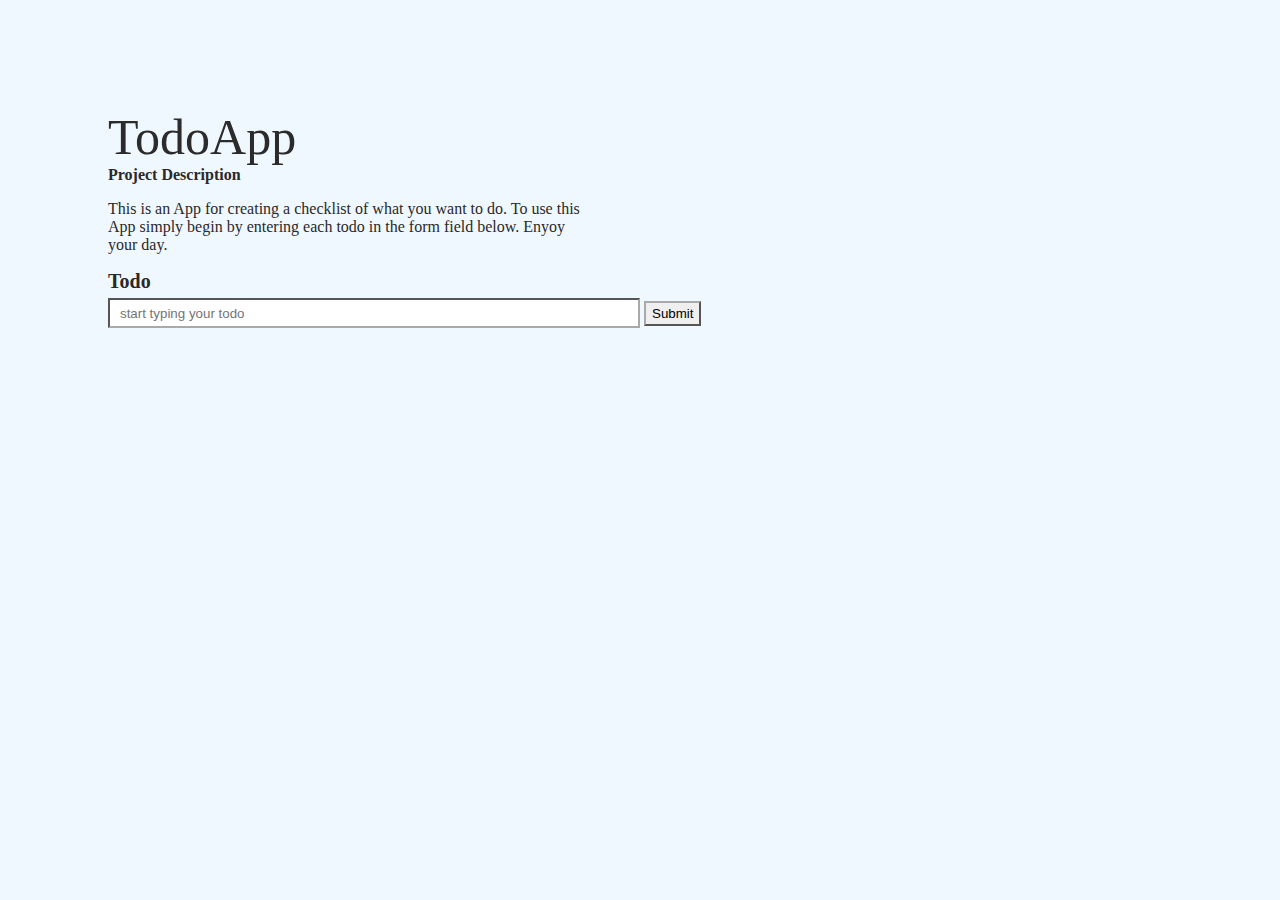
<file: index.html>
<html>
<head>
    <link rel="stylesheet" href="style.css">
    <title>Todo</title>
</head>
<body>
    <div class="container">
        <hi class="title">TodoApp</hi>
        <div class="desc-content">
            <span class="project-description"><b>Project Description</b></span>
            <p>This is an App for creating a checklist of what you want to do. To use this App simply
                begin by entering each todo in the form field below. Enyoy your day.
            </p>
        </div>

        <div class="todo-form">
            <form action="&" method="post">
                <label for="todo-field" class="form-label">Todo</label>
                <input type="text" id="todo-field" class="todo-input" placeholder="start typing your todo">
                <input type="submit" class="todo-submit">
            </form>
            
        </div>
    </div>

</body>




</html>
</file>
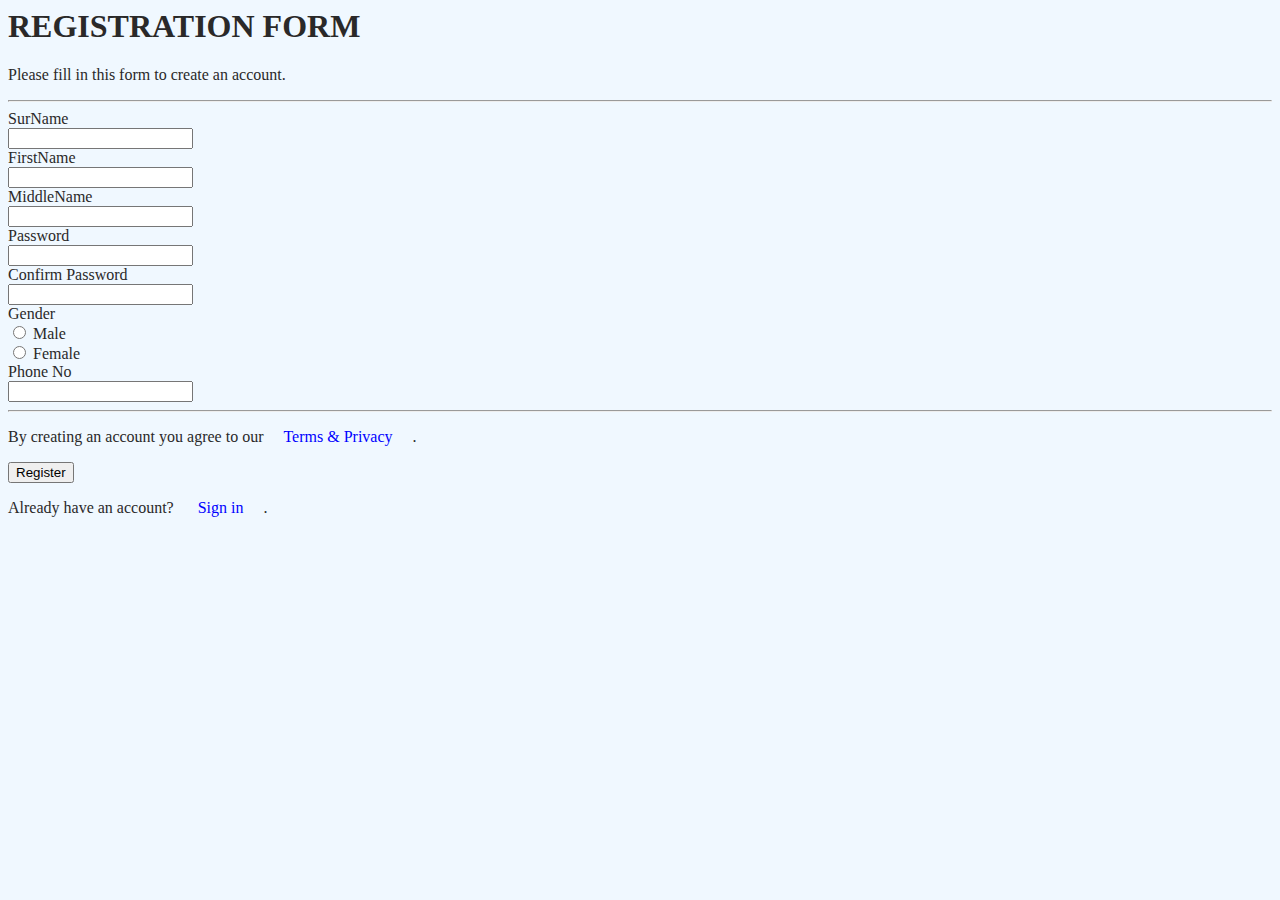
<file: form.html>
<html>
    <head>
        <link rel="icon" href="image/myicon.png"/>
        <title>Form</title>
        <link rel="stylesheet" href="styles.css">
    </head>
    <body>
        <form action="&" method="post">
        <div class="cont">
            <h1 class="reg">REGISTRATION FORM</h1>
            <p>Please fill in this form to create an account.</p>
            <hr>
            
                <label for="nn-field" class="nn-label">SurName</label><br>
                <input type="text" class="nn-input"><br>
                <label for="nn-field" class="nn-label">FirstName</label><br>
                <input type="text" class="nn-input"><br>
                <label for="nn-field" class="nn-label">MiddleName</label><br>
                <input type="text" class="nn-input"><br>
                <label for="nn-field" class="nn-label">Password</label><br>
                <input type="password" class="nn-input"><br>
                <label for="nn-field" class="nn-label">Confirm Password</label><br>
                <input type="password" class="nn-input"><br>
                <label for="nn-field" class="nn-label">Gender</label><br>
                <input type="radio" class="nn-opt">
                <label for="nn-field" class="nn-label">Male</label><br>
                <input type="radio" class="nn-opt">
                <label for="nn-field" class="nn-label">Female</label><br>
                <label for="nn-field" class="nn-label">Phone No</label><br>
                <input type="text" class="nn-input"><br>
                <hr>
                <p>By creating an account you agree to our<a href="#">Terms & Privacy</a>.</p>
                <button type="submit" class="sumt">Register</button>
        </div>    

        <div class="cot-sign">
            <p>Already have an account? <a href="#">Sign in</a>.</p>
        </div>
            </form>
        
    </body>
</html>
</file>
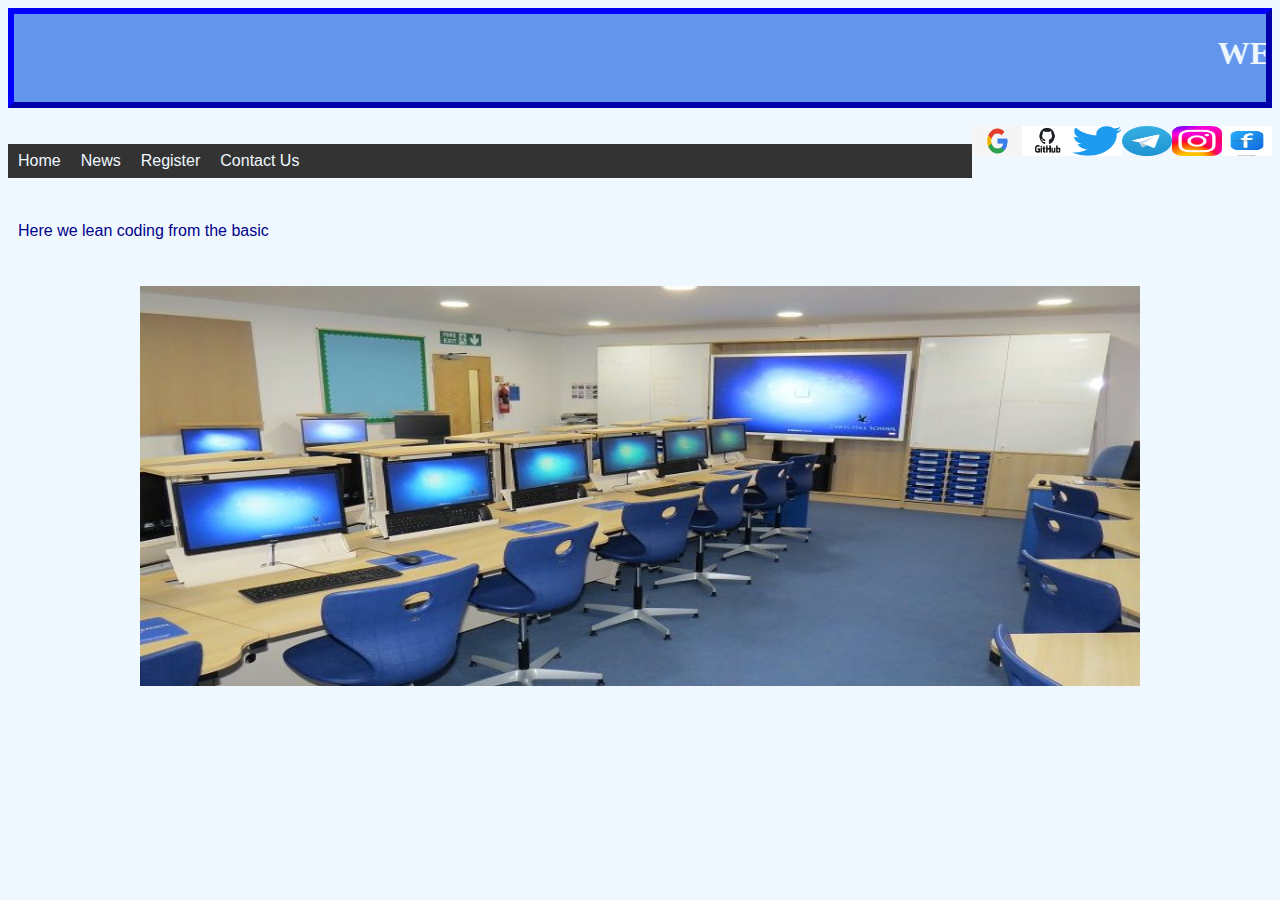
<file: homepage.html>
<!DOCTYPE html>
<head>
    <link rel="icon" href="image/myicon.png"/>
    <title>Home</title>
    <link rel="stylesheet" href="styles.css">
</head>
<body>
    <div class="myDiv">
        <caption>
    <h1><marquee>WELCOME TO NN TECHADEMY WERE YOU CAN LEARN BASIC 
        SOFTWARE DEVELOPMENT AT YOUR LEASURE TIME... </marquee></h1>
        </caption>
</div>
<br>
<a href="https://www.facebook.com">
<img src="image/fblogo.webp" alt="facebook" class="fb">
</a>
<a href="https://www.instagram.com">
<img src="image/Instagram_logo_2022.svg.png" alt="instagram" class="inst">
</a>
<a href="https://www.telegram.com">
    <img src="image/Telegram_logo.svg.webp" alt="telegram" class="tele">
</a>
<a href="https://www.twitter.com">
    <img src="image/twitterlogo.png" alt="twitter" class="twit">
</a>
<a href="https://www.github.com">
    <img src="image/GitHub-Logo.png" alt="github" class="git">
    </a>
    <a href="https://www.google.com">
        <img src="image/googlelogo.webp" alt="google" class="goo">
    
</a>
 
    <div class="navbar">
        <a href="#home">Home</a>
        <a href="#New">News</a>
       
        <div class="dropdown">
            <button class="dropbtn">Register
<i class="list_down"></i>
</button>
<div class="dropdown-content">
    <a href="#">Create Account</a>
    <a href="#">Login</a>
</div>
        </div>
        <a href="#contact">Contact Us</a>
    </div>
<br>
    <P class="para">Here we lean coding from the basic</P>
    <center><img src="image/ictclass.jpg" class="prde"></center>
    <br>
    <div class="link">

</div>

</body>
</html>
</file>
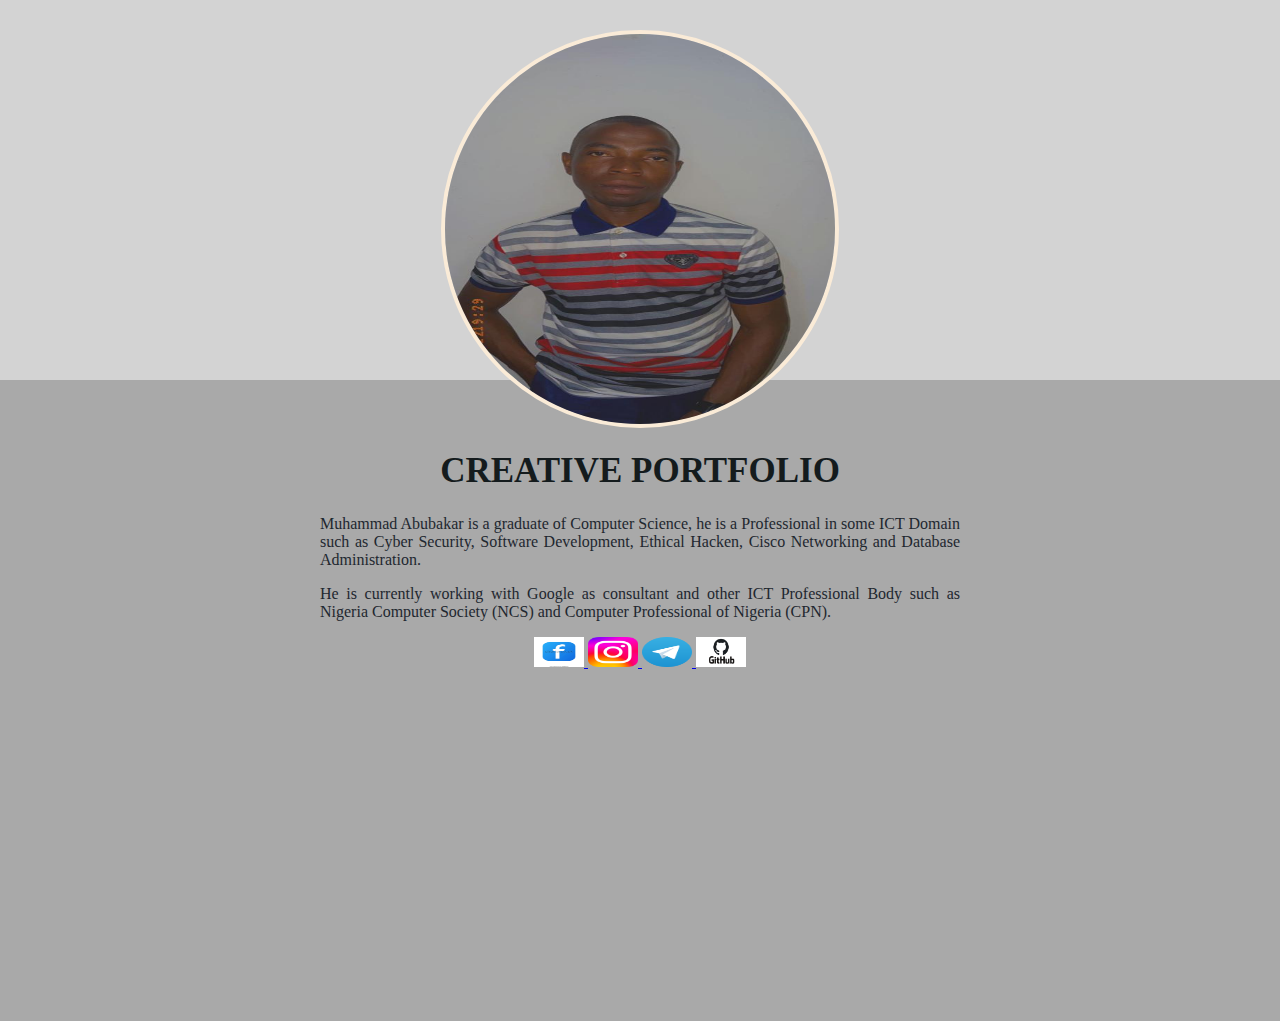
<file: profile.html>
<html>
    <head>
        <link rel="stylesheet" href="style.css">
        <title>profile</title>
    </head>
    <body class="mixcol">
       <div class="cont">
         <div class="top-bg">

         </div>
         <div class="btn-bg">
            <div class="tax">
                <img src="image/mypic.jpg" alt="" class="pix">
                <h1 class="potlio">CREATIVE <b>PORTFOLIO</b></h1>
                <p class="pp">Muhammad Abubakar is a graduate of Computer Science, he is a Professional in some 
                    ICT Domain such as Cyber Security, Software Development, Ethical Hacken,
                     Cisco Networking and Database Administration.
                </p>
                    <p class="pp">He is currently working with Google as consultant and other ICT Professional
                        Body such as Nigeria Computer Society (NCS) and Computer Professional of Nigeria (CPN).
                    </p>
                
                
                    <a href="https://www.facebook.com">
                        <img src="image/fblogo.webp" alt="facebook" class="fb">
                        </a>
                        <a href="https://www.instagram.com">
                        <img src="image/Instagram_logo_2022.svg.png" alt="instagram" class="inst">
                        </a>
                        <a href="https://www.telegram.com">
                            <img src="image/Telegram_logo.svg.webp" alt="telegram" class="tele">
                        </a>
                        <a href="https://www.github.com">
                            <img src="image/GitHub-Logo.png" alt="github" class="git">
                            </a>
                        
                
            </div>
         </div>
       </div> 
    </body>
</html>
</file>
<file: style.css>
body {
background-color: aliceblue;
color: #2a2929;
}

.container {
    padding: 100px;
}

.title {
    font-size: 50px;
    color: rgb(43, 43, 43);
}

.desc-content {
    width: 30em;
}

.form-label {
    display: block;
    font-size: 20px;
    font-weight: bold;
    margin-bottom: 5px;
}
.todo-input {
    outline: none;
    width: 50%;
    height: 30px;
    transition: 80.1ms;
    border-color: darkgray;
    box-shadow: none;
    padding-left: 10px;
}

.todo-input:focus {
    width: 70%;
    transition: 8.1ms;
    border-color: darkgray !important;
}

.todo-submit {
    border-color: darkgray;
    height: 25px;
    box-shadow: none;
    
}

.mixcol {
    margin: 0px;
  }  
  .cont{
    height: 100%;
    width: 100%;  
  }
  .top-bg {
    background-color: lightgrey;
    padding-top: 30px;
    height: 350px;
  }

  .tax {
    width: 50%;
    margin: auto;
    text-align: center;
    position: relative;
    top: -350px;
  }
  .pix {
    height: 390px;
    width:  390px;
    border-radius: 50%;
    margin: auto;
    border: solid;
    border-color: antiquewhite;
    border-width: 4px;
  }
  .potlio {
    font-size: 35px;
    font-weight: bold;
    color: rgb(20, 27, 29);
  }
  .btn-bg {
    background-color: darkgrey;
  }
  .pp {
    color: rgb(30, 39, 47);
    text-align: justify;
  }
 
.fb {
    width: 50px;
    height:30px;
}
.inst {
    width: 50px;
    height: 30px;
}
.tele {
    width: 50px;
    height: 30px;
}
.git {
    width: 50px;
    height: 30px;
}
</file>
<file: styles.css>
body {
    background-color: aliceblue;
    color: #2a2929;
    }    
.myDiv {
    border: 6px outset blue;
    background-color: cornflowerblue;
    color: aliceblue;
}
.prde {
    width: 1000px;
    height: 400px;
    padding: 10px;
    margin: 10px;
}
a {
    text-decoration: none;
    color: blue;
    padding: 20px;
}
.ad:hover {
    color: red;
}
.para {
    font-family: 'Lucida Sans', 'Lucida Sans Regular', 'Lucida Grande', 'Lucida Sans Unicode', Geneva, Verdana, sans-serif;
    color: darkblue;
    padding: 10px;
}
.nxt {
 color: #2a2929;
 padding: 100px;
}
.fb {
    width: 50px;
    height:30px;
    float: right;
}
.inst {
    width: 50px;
    height: 30px;
    float: right;
}
.tele {
    width: 50px;
    height: 30px;
    float: right;
}
.twit {
    width: 50px;
    height: 30px;
    float: right;
}
.git {
    width: 50px;
    height: 30px;
    float: right;
}
.goo {
    width: 50px;
    height: 30px;
    float: right;
}
/* Navbar container*/
.navbar {
    overflow: hidden;
    background-color: #333;
    font-family: arial;
}
/* link inside the Navbar container*/
.navbar a {
float: left;
font-size: 16px;
color: aliceblue;
text-align: center;
padding: 8px 10px;
text-decoration: none; 
}
/* Dropdown container*/
.dropdown {
    float: left;
    overflow: hidden;
}
/* Dropdown button*/
.dropdown .dropbtn {
    font-size: 16px;
    border: none;
    outline: none;
    color: aliceblue;
    padding: 8px 10px;
    background-color: inherit;
    font-family: inherit;
    margin: 0;
}
/* Add red bgcolor to navbar links on hover*/
.navbar a:hover, .dropdown:hover .dropbtn {
    background-color: red;
}
/* Dropdown content (hidden by default) */
.dropdown-content {
    display: none;
    position: absolute;
    background-color: #f9f9f9;
    min-width: 160px;
    box-shadow: 0px 8px 16px opx rgba(0, 0, 0, 0.2);
    z-index: 1;
}
/* Links inside the dropdown*/
.dropdown-content a {
    float: none;
    color: #333;
    display: block;
    text-decoration: none;
    text-align: left;
    padding: 8px 10px;
}
/* Add bgcolor to dropdown links on hover */
.dropdown-content a:hover {
    background-color: #ddd;
}
/* Show dropdown menu on hover*/
.dropdown:hover .dropdown-content {
    display: block;
}
/*Adding copyright*/
.date {
    text-align: center;
}
</file>
